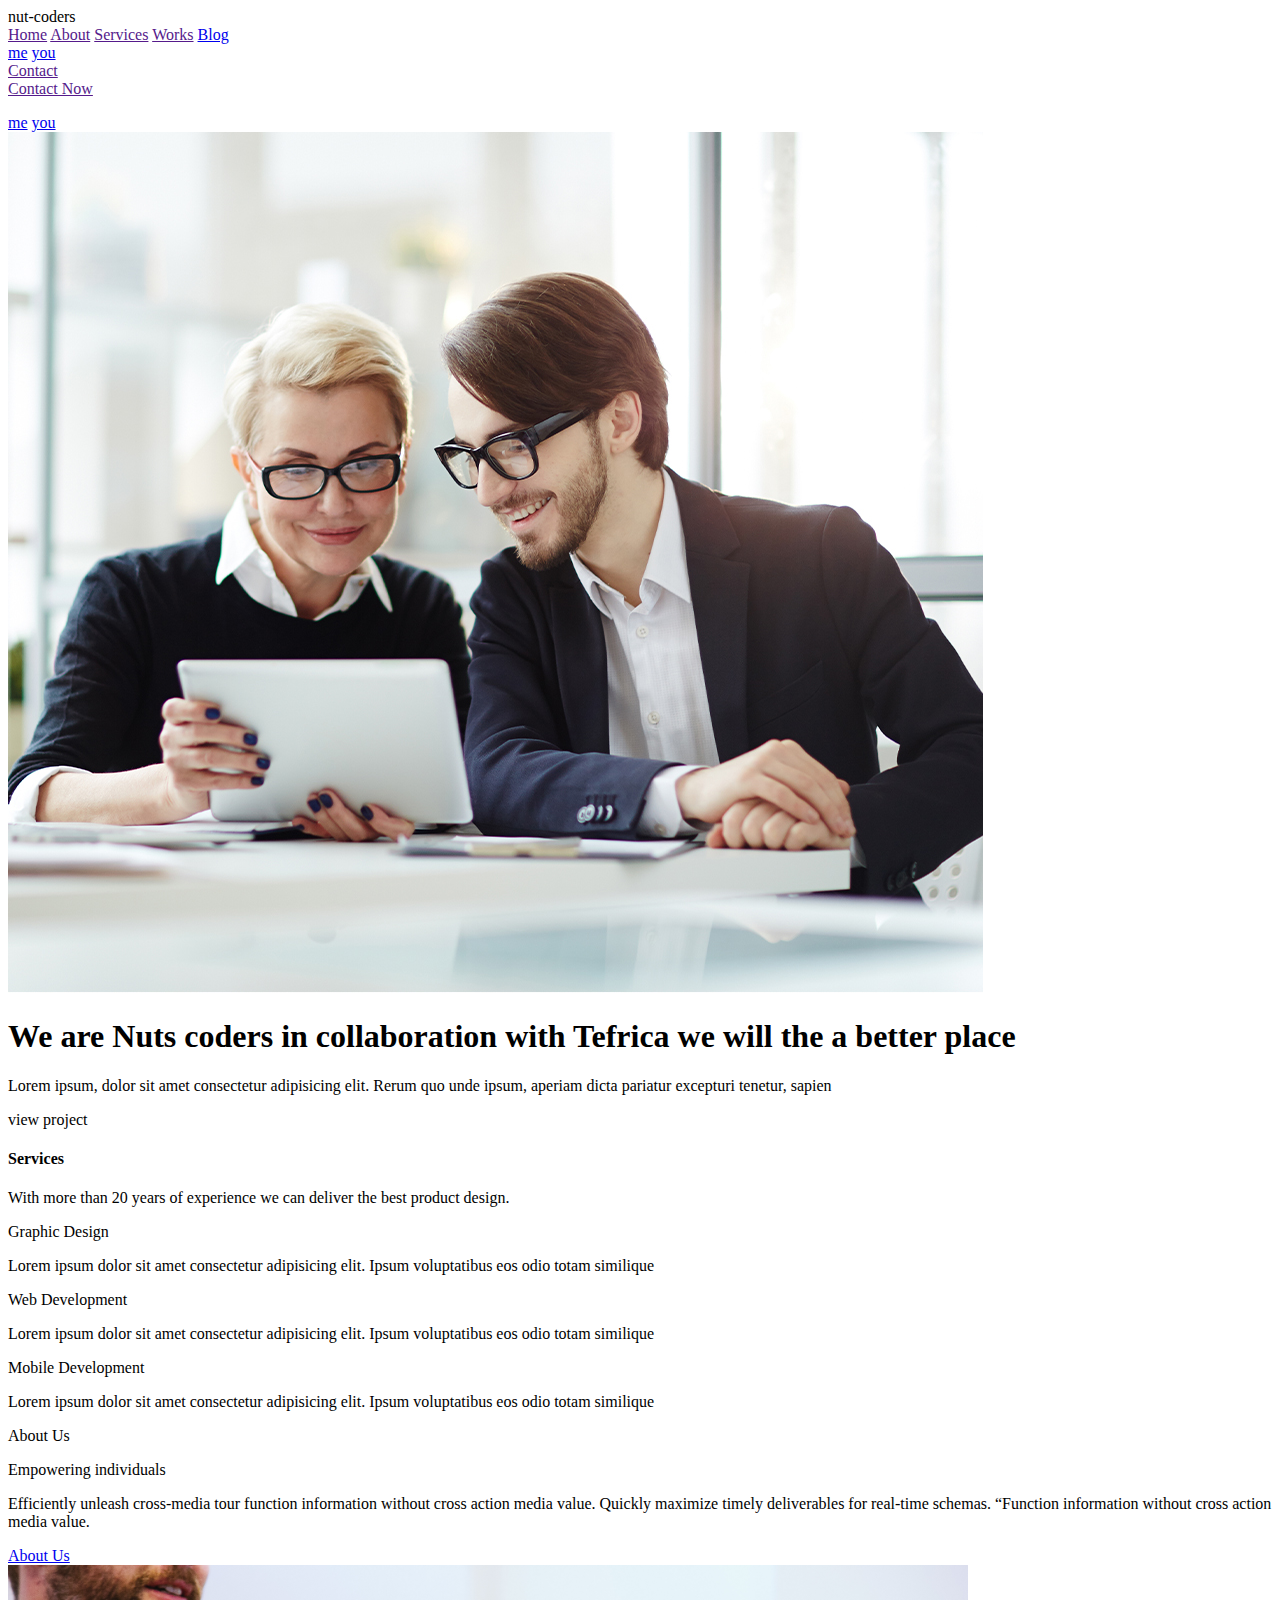
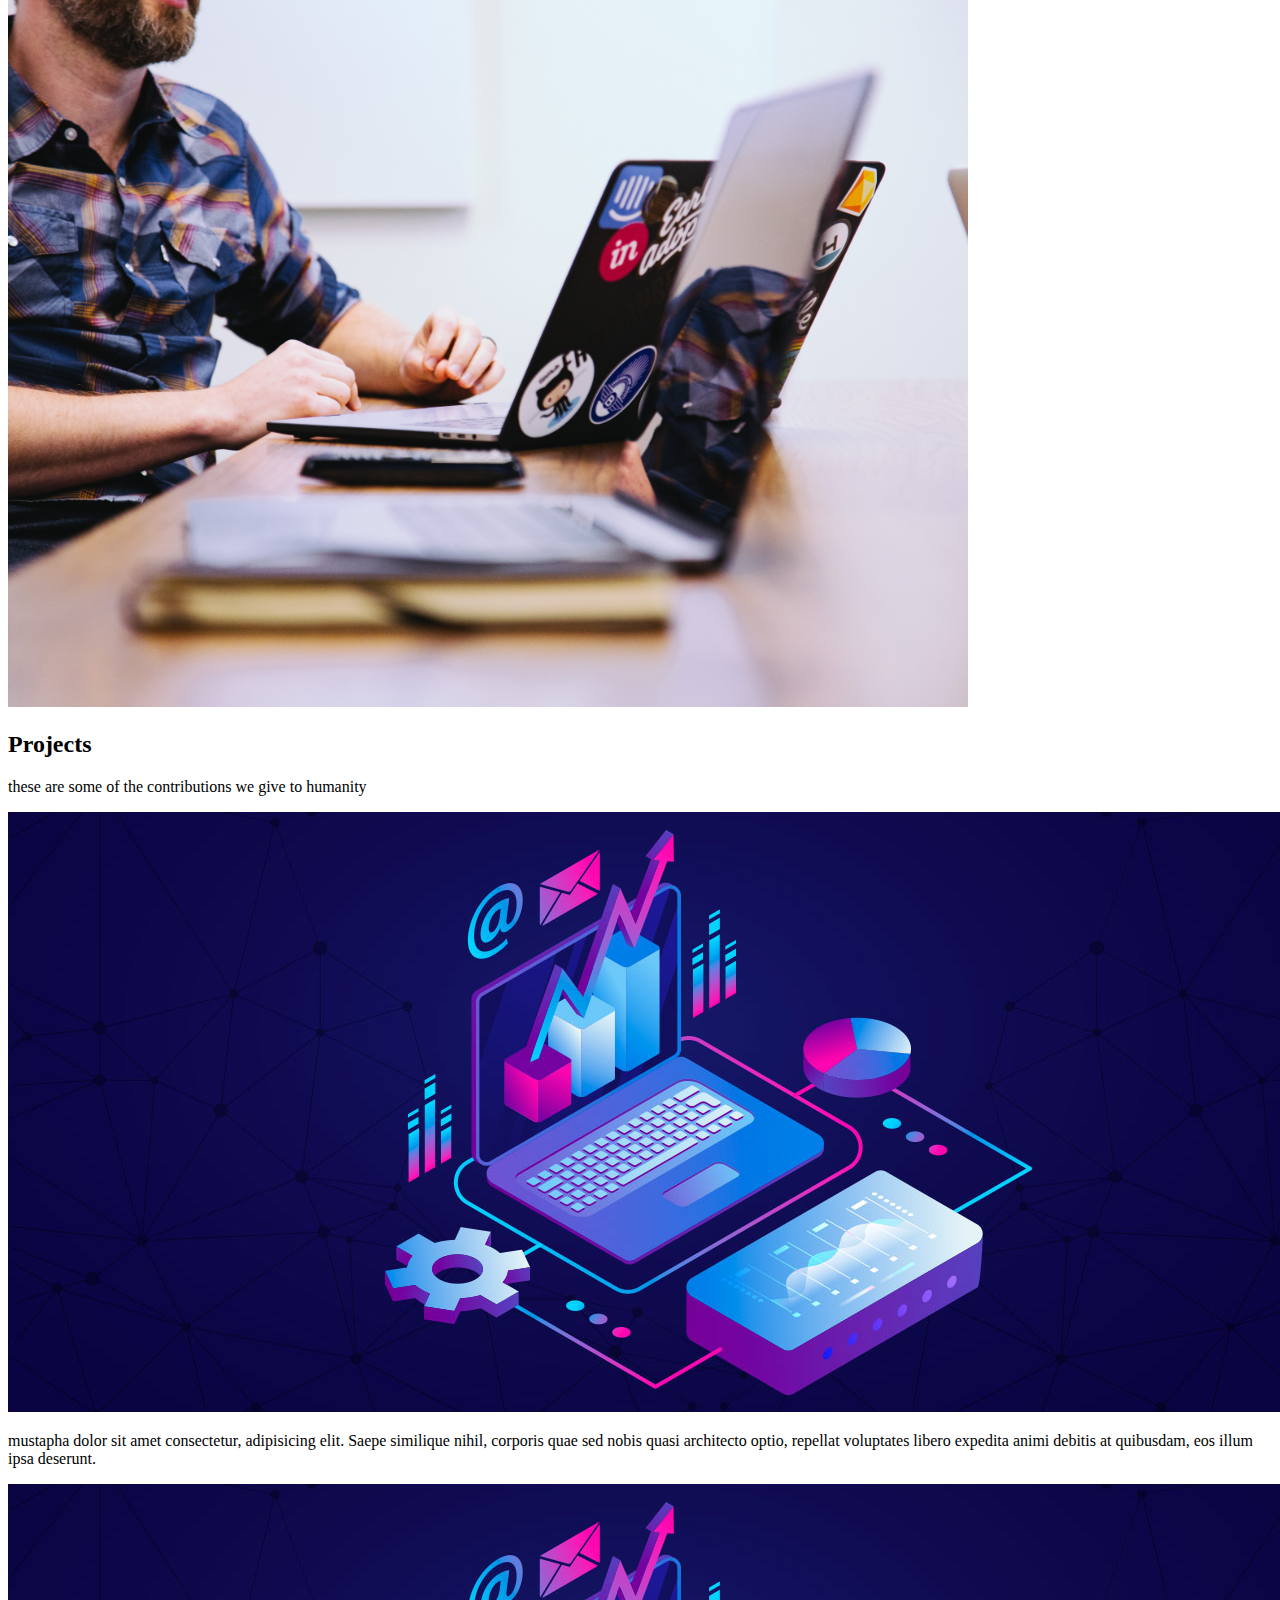
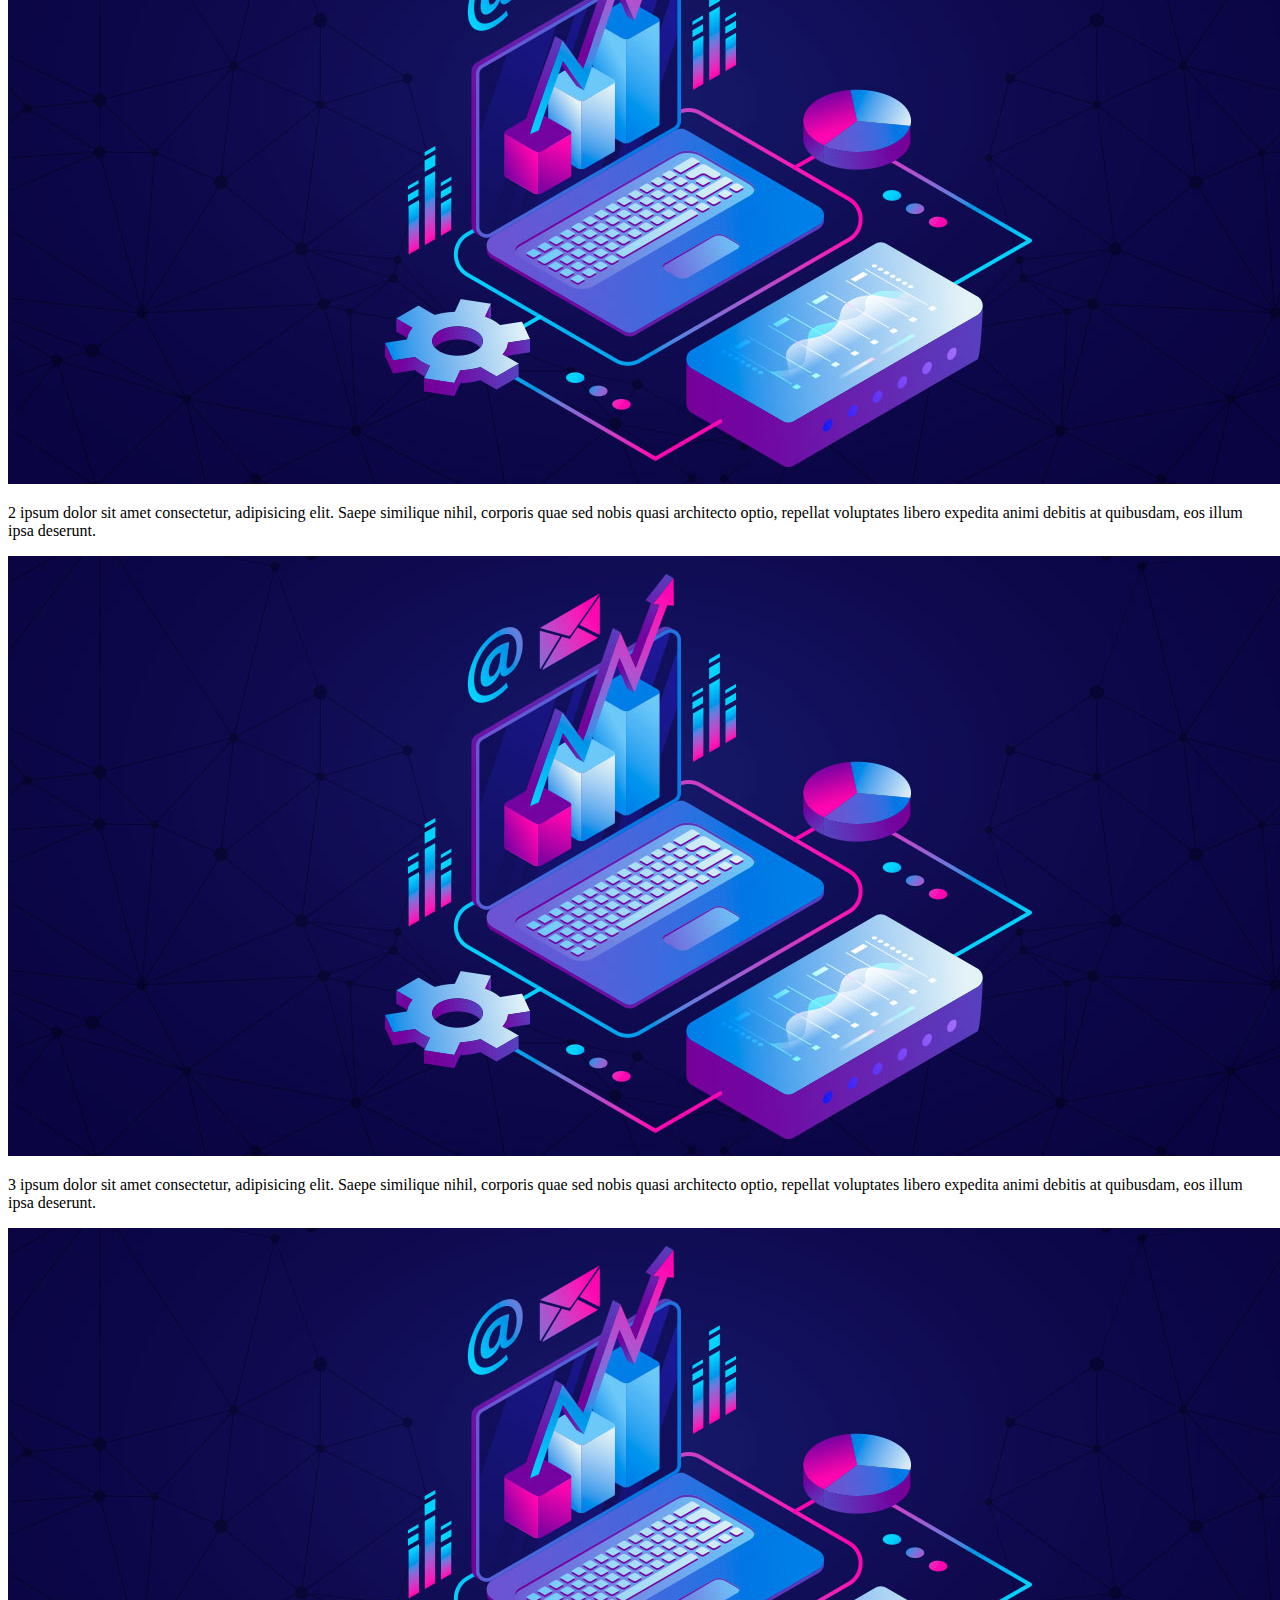
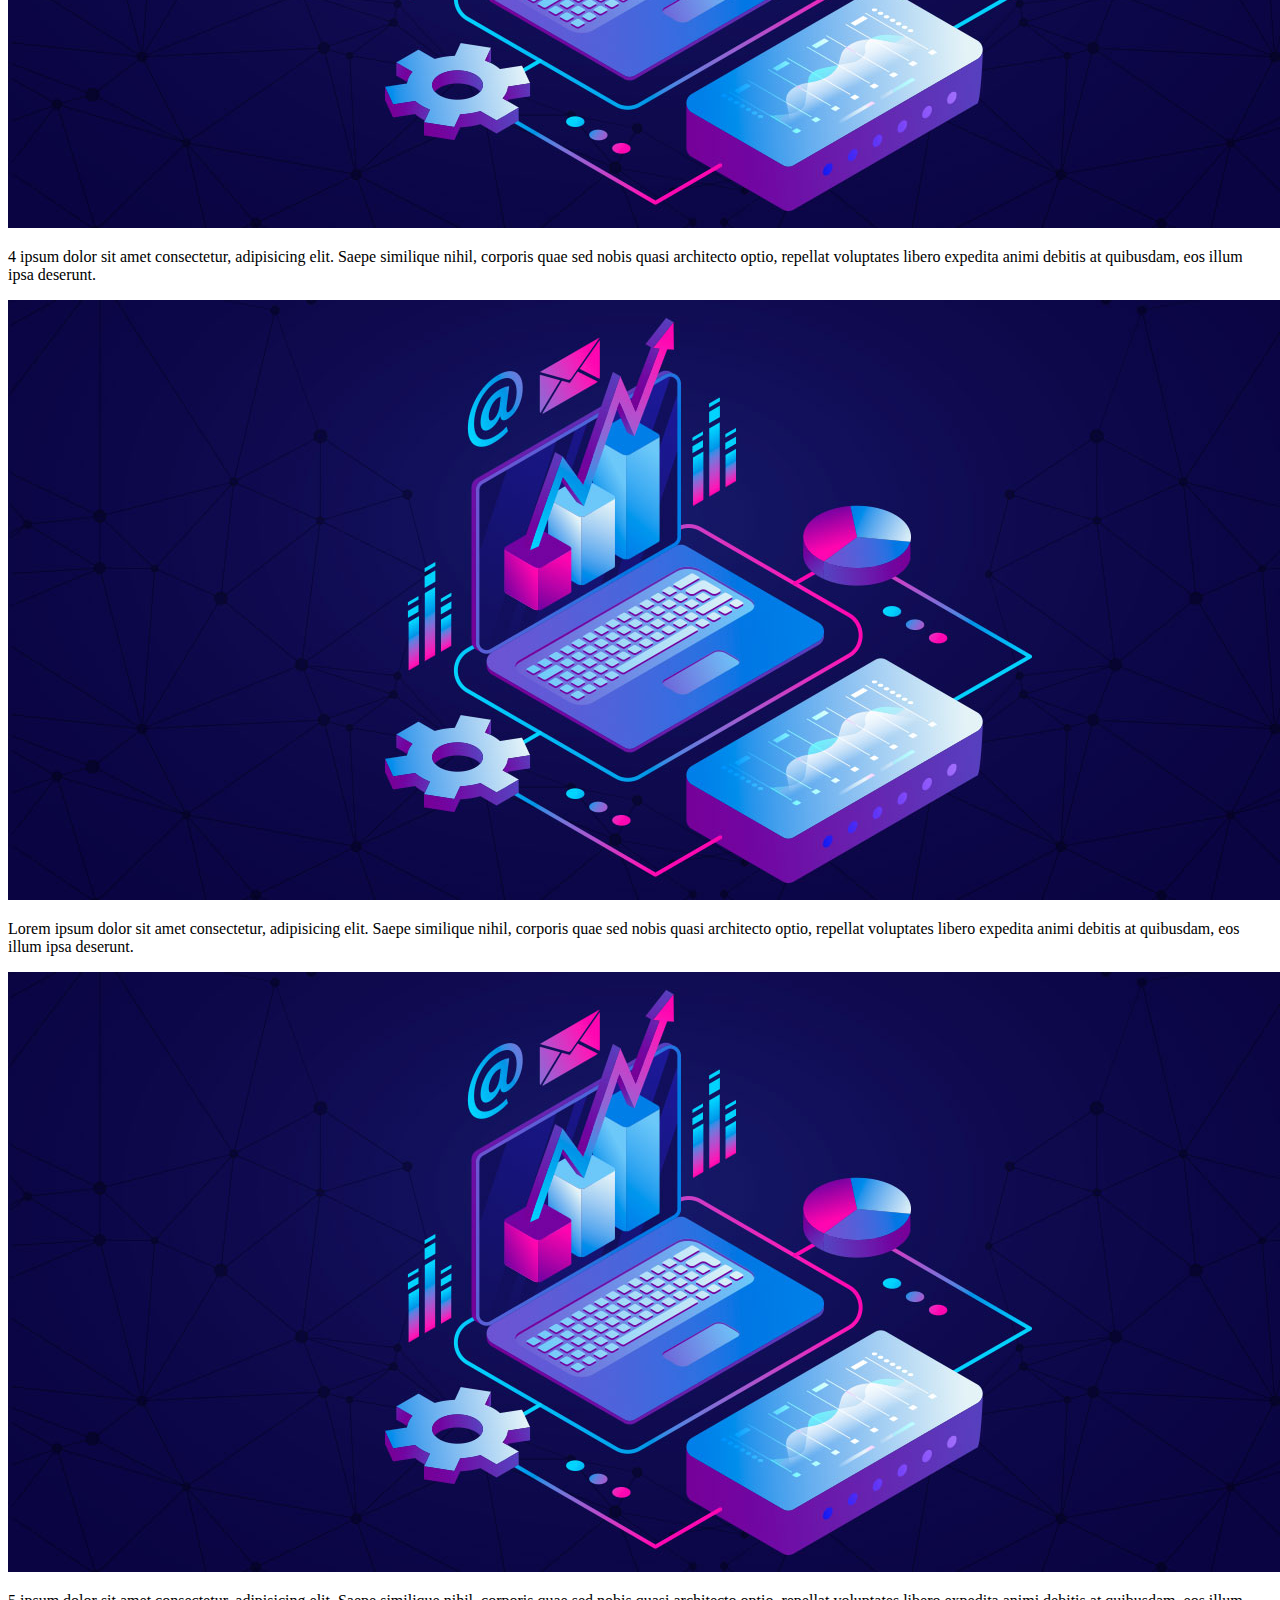
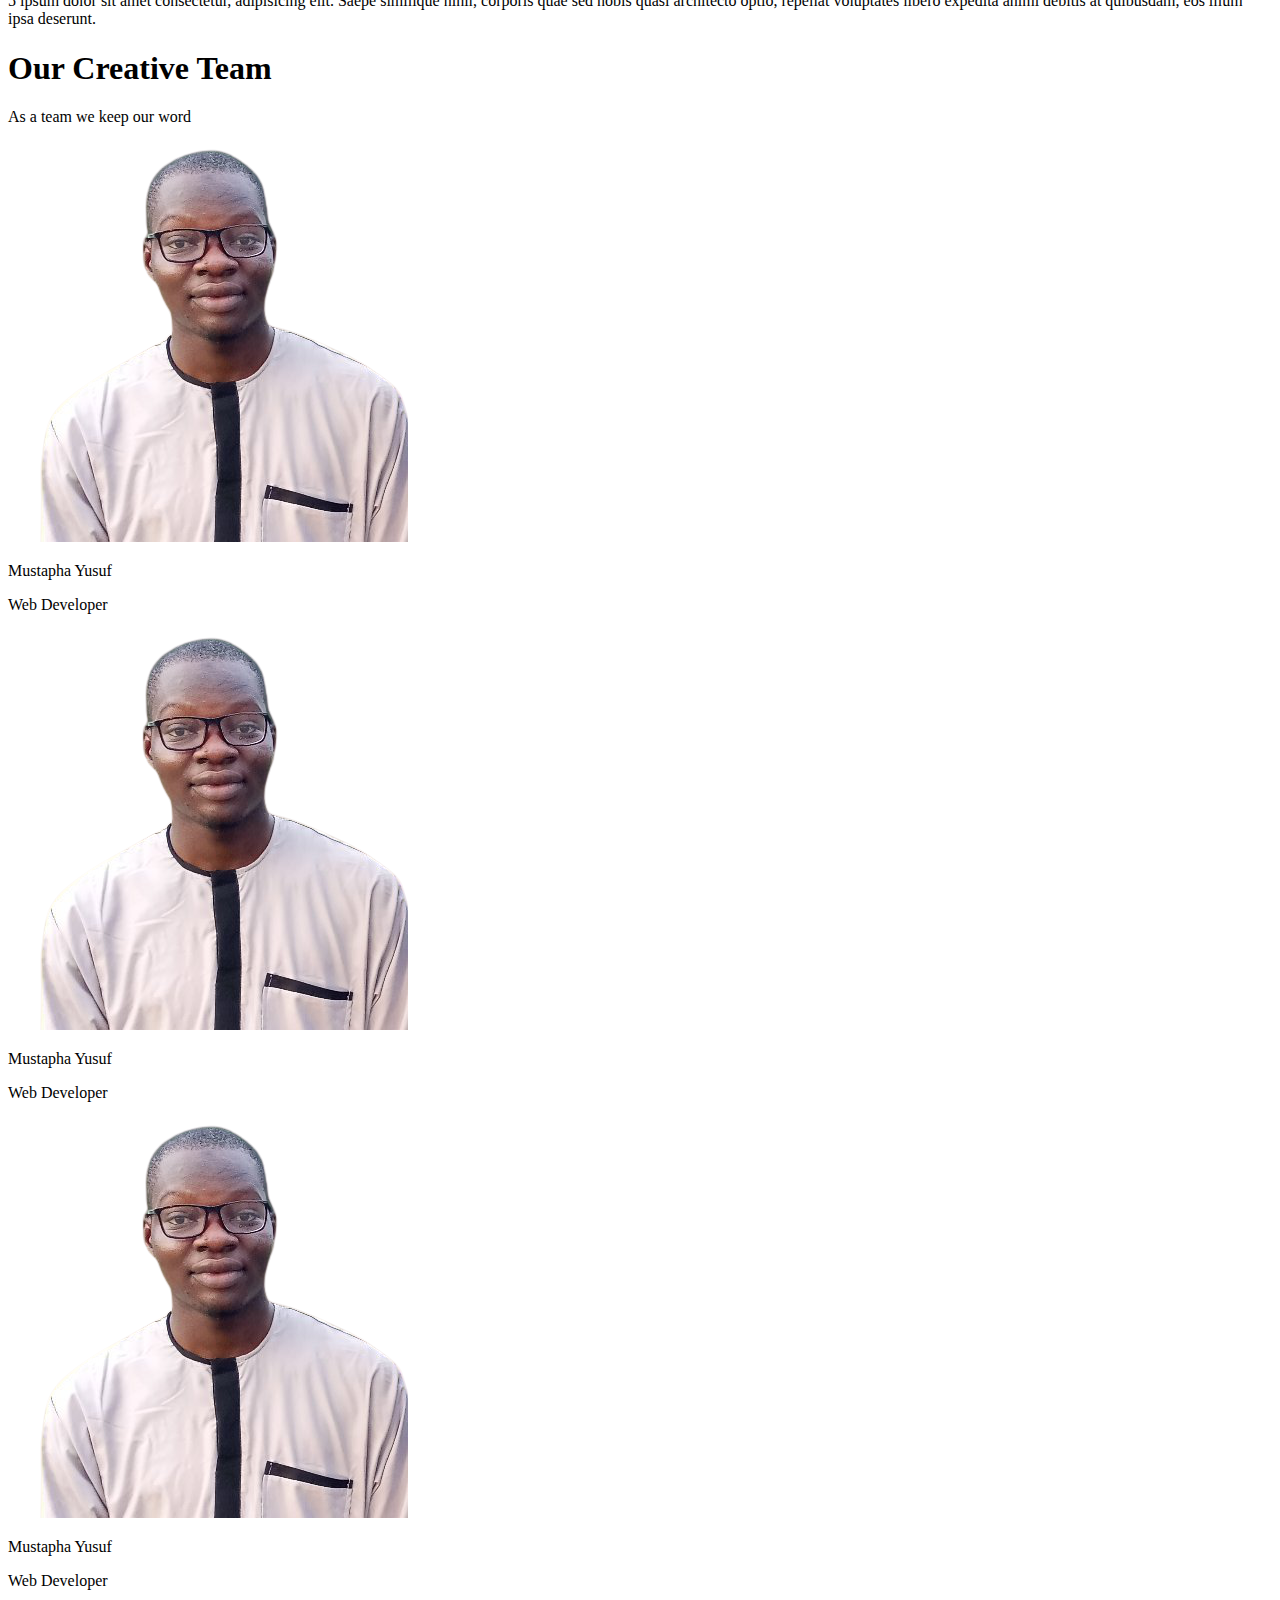
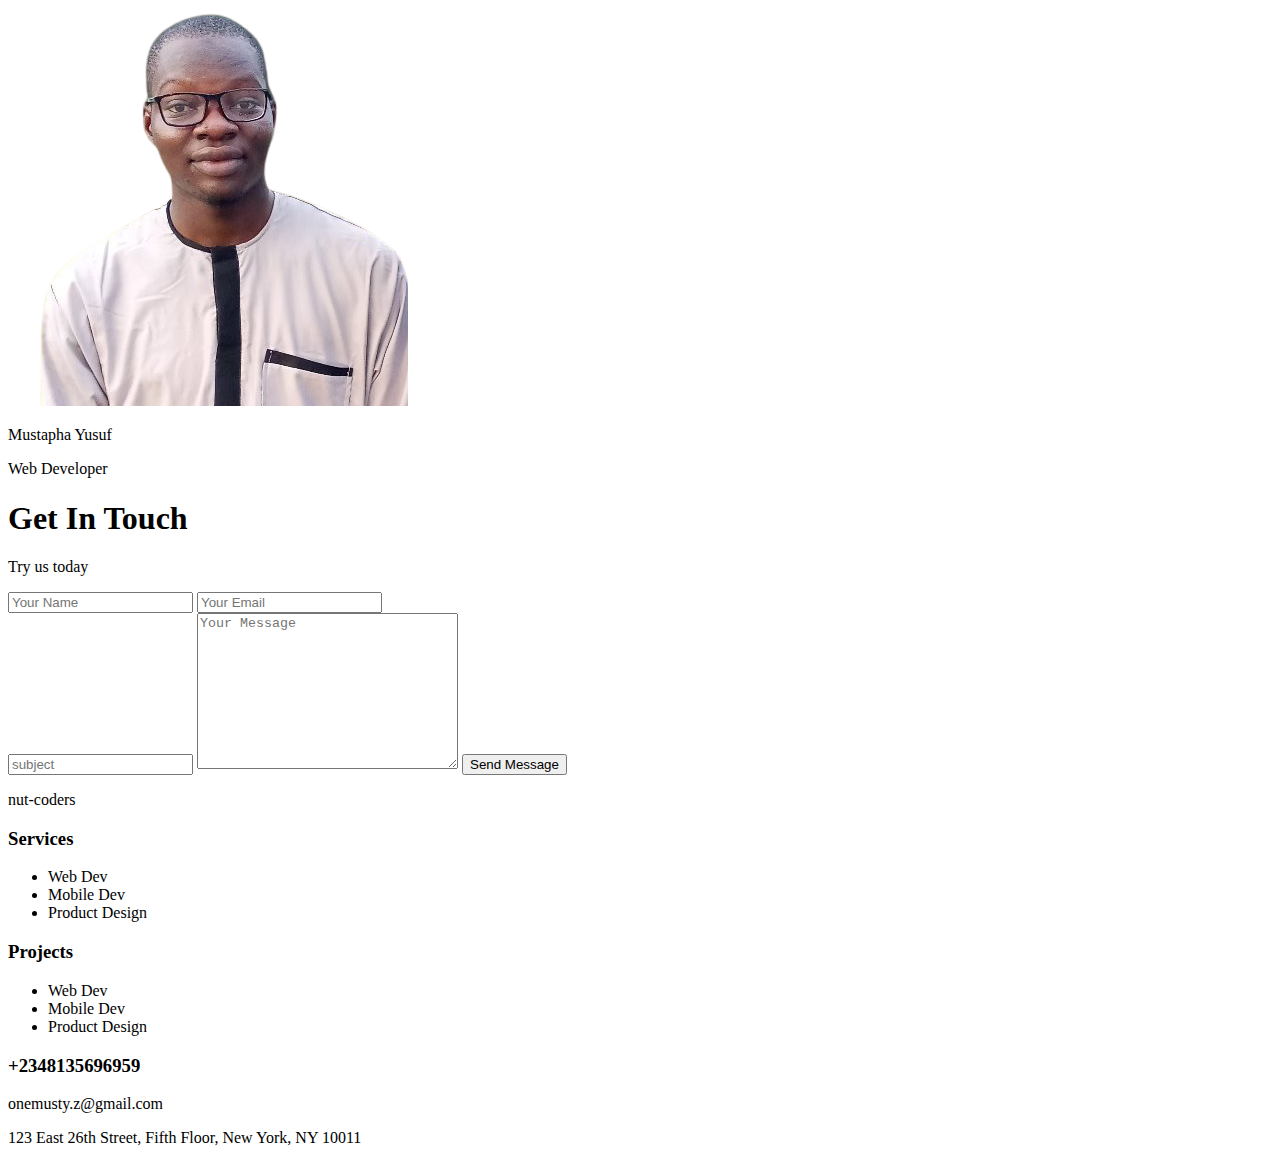
<file: index copy.html>
<!DOCTYPE html>
<html lang="en">
<head>
    <meta charset="UTF-8">
    <meta name="viewport" content="width=device-width, initial-scale=1.0">
    <title>Document</title>
    <!-- <link rel="stylesheet" href="./assets/css/reset.css">
    <link rel="stylesheet" href="./assets/css/style.css"> -->
    <!-- <script src="https://kit.fontawesome.com/0b1a3b2b57.js" crossorigin="anonymous"></script> -->
</head>
<body>
    <header class="header">
        <nav class="nav">
            <div class="sub-nav">
                <div class="logo">nut-coders</div>
                <i class="fas fa-bars"></i>
            </div>
            <div class="nav-list togle-display">
                <a href="">Home</a>
                <a href="">About</a>
                <a href="">Services</a>
                <a href="">Works</a>
                <span class="blog-nav-link"><a href="#" class="black">Blog </a> <i class="fas opener fa-plus "></i> </span>
                <div class="blog-details togle-display">
                    <a href="#">me</a>
                    <a href="#">you</a>
                </div>
                <a href="">Contact</a>
            </div>
            <a href="" class="header-button-one">Contact Now</a>
        </nav>

        <div class="drop-downs">
            <div class="blog togle-display">
                <p></p>
                <div class="links">
                    <a href="#">me</a>
                    <a href="#">you</a>
                </div>
            </div>
        </div>

        <div class="header-body">
            <div class="left">
                <img src="./assets/images/hero_img.jpg" alt="" srcset="">
            </div>
            <div class="right">
                <h1 class="header-title">
                    We are Nuts coders in collaboration with Tefrica we will the a better place
                </h1>
                <p class="header-paragraph">
                    Lorem ipsum, dolor sit amet consectetur adipisicing elit. Rerum quo unde ipsum, aperiam dicta pariatur excepturi tenetur, sapien
                </p>
                <div class="view-project">
                    <p>view project</p> <a href="#"><i class="fas fa-long-arrow-alt-right"></i></a>
                </div>
            </div>
        </div>
    </header>

    <main class="main">
        <h4 class="main-header">Services</h4>
        <p class="main-text main-color-black">With more than 20 years of experience we can deliver the best product design.</p>
        <div class="main-body">
            <div class="card">
                <i class="fas fa-draw-polygon card-icon"></i>
                <p class="card-head main-color-black">Graphic Design</p>
                <p class="card-text main-color-black">
                    Lorem ipsum dolor sit amet consectetur adipisicing elit. Ipsum voluptatibus eos odio totam similique
                </p>
            </div>
            <div class="card">
                <i class="fas fa-code card-icon"></i>
                <p class="card-head main-color-black">Web Development</p>
                <p class="card-text main-color-black">
                    Lorem ipsum dolor sit amet consectetur adipisicing elit. Ipsum voluptatibus eos odio totam similique
                </p>
            </div>
            <div class="card">
                <i class="fas fa-mobile card-icon"></i>
                <p class="card-head main-color-black">Mobile Development</p>
                <p class="card-text main-color-black">
                    Lorem ipsum dolor sit amet consectetur adipisicing elit. Ipsum voluptatibus eos odio totam similique
                </p>
            </div>
        </div>

        <section class="about-us">
            <div class="about-us-left">
                <p class="about">About Us</p>
                <p class="about-heading">Empowering individuals</p>
                <p class="about-text">Efficiently unleash cross-media tour function information without cross action media value. Quickly maximize timely deliverables for real-time schemas.

                    “Function information without cross action media value.</p>
                <a href="#" class="about-link">About Us</a>
            </div>
            <div class="about-us-right">
                <img src="./assets/images/about.webp" alt="" srcset="">
            </div>
        </section>

        <section class="our-project">
            <h2 class="our-project-heading">Projects</h2>
            <p class="our-project-text">
                these are some of the contributions we give to humanity
            </p>

            <div class="our-project-details">
                <div class="our-project-card card1">
                    <img src="./assets/images/h2.jpg" alt="" srcset=""  class="our-project-image">
                    <p class="our-project-description togle-display">
                        mustapha dolor sit amet consectetur, adipisicing elit. Saepe similique nihil, corporis quae sed nobis quasi architecto optio, repellat voluptates libero expedita animi debitis at quibusdam, eos illum ipsa deserunt.
                    </p>
                </div>
            

            
                <div class="our-project-card">
                    <img src="./assets/images/h2.jpg" alt="" srcset="" class="our-project-image">
                    <p class="our-project-description togle-display">
                        2 ipsum dolor sit amet consectetur, adipisicing elit. Saepe similique nihil, corporis quae sed nobis quasi architecto optio, repellat voluptates libero expedita animi debitis at quibusdam, eos illum ipsa deserunt.
                    </p>
                </div>
            

            
                <div class="our-project-card">
                    <img src="./assets/images/h2.jpg" alt="" srcset="" class="our-project-image">
                    <p class="our-project-description togle-display">
                        3 ipsum dolor sit amet consectetur, adipisicing elit. Saepe similique nihil, corporis quae sed nobis quasi architecto optio, repellat voluptates libero expedita animi debitis at quibusdam, eos illum ipsa deserunt.
                    </p>
                </div>

                <div class="our-project-card">
                    <img src="./assets/images/h2.jpg" alt="" srcset="" class="our-project-image">
                    <p class="our-project-description togle-display">
                        4 ipsum dolor sit amet consectetur, adipisicing elit. Saepe similique nihil, corporis quae sed nobis quasi architecto optio, repellat voluptates libero expedita animi debitis at quibusdam, eos illum ipsa deserunt.
                    </p>
                </div>
                <div class="our-project-card">
                    <img src="./assets/images/h2.jpg" alt="" srcset="" class="our-project-image">
                    <p class="our-project-description togle-display">
                        Lorem ipsum dolor sit amet consectetur, adipisicing elit. Saepe similique nihil, corporis quae sed nobis quasi architecto optio, repellat voluptates libero expedita animi debitis at quibusdam, eos illum ipsa deserunt.
                    </p>
                </div>

                <div class="our-project-card">
                    <img src="./assets/images/h2.jpg" alt="" srcset="" class="our-project-image">
                    <p class="our-project-description togle-display">
                        5 ipsum dolor sit amet consectetur, adipisicing elit. Saepe similique nihil, corporis quae sed nobis quasi architecto optio, repellat voluptates libero expedita animi debitis at quibusdam, eos illum ipsa deserunt.
                    </p>
                </div>
            </div>


        </section>

        <section class="our-team">
            <h1 class="our-team-heading">Our Creative Team</h1>
            <p class="our-team-text">
                As a team we keep our word
            </p>

            <div class="our-team-details">

                <div class="our-team-card">
                    <img src="./assets/images/musty-avatar-removebg-preview.png" alt="" srcset="" class="our-team-card-image">

                    <div class="contact-staff togle-display">
                        <i class="fab fa-facebook-f"></i>
                        <i class="fab fa-twitter"></i>
                        <i class="fas fa-envelope"></i>
                    </div>

                    <p class="name">Mustapha Yusuf</p>
                    <p class="job">Web Developer</p>
                </div>

                <div class="our-team-card">
                    <img src="./assets/images/musty-avatar-removebg-preview.png" alt="" srcset="" class="our-team-card-image">

                    <div class="contact-staff togle-display">
                        <i class="fab fa-facebook-f"></i>
                        <i class="fab fa-twitter"></i>
                        <i class="fas fa-envelope"></i>
                    </div>

                    <p class="name">Mustapha Yusuf</p>
                    <p class="job">Web Developer</p>
                </div>

                <div class="our-team-card">
                    <img src="./assets/images/musty-avatar-removebg-preview.png" alt="" srcset="" class="our-team-card-image">

                    <div class="contact-staff togle-display">
                        <i class="fab fa-facebook-f"></i>
                        <i class="fab fa-twitter"></i>
                        <i class="fas fa-envelope"></i>
                    </div>

                    <p class="name">Mustapha Yusuf</p>
                    <p class="job">Web Developer</p>
                </div>
            

                <div class="our-team-card">
                    <img src="./assets/images/musty-avatar-removebg-preview.png" alt="" srcset="" class="our-team-card-image">

                    <div class="contact-staff togle-display">
                        <i class="fab fa-facebook-f"></i>
                        <i class="fab fa-twitter"></i>
                        <i class="fas fa-envelope"></i>
                    </div>

                    <p class="name">Mustapha Yusuf</p>
                    <p class="job">Web Developer</p>
                </div>
            </div>
        </section>

        <section class="contact-us">
            <h1 class="contact-heading">Get In Touch</h1>
            <p class="contact-text">
                Try us today
            </p>

            <form action="" class="contact-form">
                <div class="name-email">
                    <input type="text" class="name" placeholder="Your Name">
                    <input type="email" class="email" placeholder="Your Email">

                </div>
                <input type="text" class="subject adjust" placeholder="subject">
                <textarea name="" id="" cols="30" rows="10" class="message adjust" placeholder="Your Message"></textarea>
                <button type="submit" class="contact-submit adjust">Send Message</button>
            </form>
        </section>
    </main>

    <footer class="footer">

        <p class="footer-logo color">nut-coders</p>

        <div class="footer-service">
            <h3 class="footer-service-header color">
                Services
            </h3>
            <ul>
                <li class="color">Web Dev</li>
                <li class="color">Mobile Dev</li>
                <li class="color">Product Design</li>
            </ul>
        </div>

        <div class="footer-works">
            <h3 class="footer-works-header color">
                Projects
            </h3>

            <ul>
                <li class="color">Web Dev</li>
                <li class="color">Mobile Dev</li>
                <li class="color">Product Design</li>
            </ul>
        </div>
        <div class="footer-team-details">
            <h3 class="footer-team-details-header color">
                <span class="color">+234</span>8135696959
            </h3>

            <p class="team-detail-mail color">
                onemusty.z@gmail.com
            </p>
            <p class="team-detail-address color">
                123 East 26th Street, Fifth Floor, New York, NY 10011
            </p>
            
            <div class="team-details-social">

            </div>
        </div>
    </footer>

    <script src="./assets/scripts/index.js"></script>
</body>
</html>
</file>
<file: assets/css/style.css>
.header {
    border: 1px solid black;
    height: 100vh;
    /* background-image: url('../images/h1_hero.jpg'); */
}

.nav {
    /* border: 1px solid white; */
    width: 94%;
    padding-right: 80%;
    height: 3rem;
    top: 0;
    left: 0;
    padding-top: 20px;
    padding-left: 5rem;
    display: flex;
    justify-content: space-between;
    align-items: center;
    position: fixed;
}

.nav.nav-scroll {
    background-color: #010E21;
}

.logo {
    font-size: larger;
    font-weight: 900;
    /* margin-top: 0.35rem; */
}

.fa-bars {
    display: none;
    visibility: hidden;
}

.nav-list {
    width: 50%;
    display: flex;
    margin-left: 10rem;
    justify-content: space-between;
    font-size: 0.9rem;
}

.opener { 
    display: none;
}

.blog-details {
    display: none;
}

.header-button-one {
    padding: 1rem;
    margin-right: 3.5rem;
    width: 15%;
    background-color: #2196F3;
    text-align: center;
}

.nav-list > a:hover, .black:hover {
    color: #2196F3;
}

.header-button-one:hover {
    background-color: #40C4FF;

}

.drop-downs {
    position: fixed;
    margin-left: 52.5rem;
    margin-top: 5rem;
}
.drop-downs.drop-down-scroll {
    margin-top: 3rem;
}
.blog {
    height: 6rem;
    width: 6rem;
    display: flex;
    flex-direction: column;
    background-color: white;
}
.blog p {
    background-color: #2196F3;
    width: 100%;
    height: 0.3rem;
}
.blog .links {
    display: flex;
    flex-direction: column;
    justify-content: space-between;
    margin-top: 1rem;
    height: 50%;
    padding: 0.75rem;
}
.links > * {
    color: black;
}
.links > a:hover {
    color: #2196F3;
}
.blog.togle-display {
    display: none;
}

.header-body {
    display: flex;
    justify-content: space-between;
    margin-top: 6%;
}

.left {
    width: 50%;
}
.left img {
    width: 41rem;
}

.right {
    width: 47%;
    height: 100vh;
    display: flex;
    flex-direction: column;
    padding-top: 8%;
}

.header-title {
    font-weight: 600;
    font-size: 2.5rem;
    margin-bottom: 8%;
}
.header-paragraph {
    width: 50%;
    line-height: 2rem;
    margin-bottom: 6%;
    color: #9E9E9E;

}

.view-project {
    display: flex;
}

.view-project p {
    align-self: center;
}

.fa-long-arrow-alt-right {
    color: #40C4FF;
    font-size: 3rem;
    margin-left: 2rem;
}


/* main */
.main {
        width: 100%;
    display: flex;
    flex-direction: column;
    align-items: center;
    margin-top: 2.5rem;
}
.main-color-black{
    color: black;
}

.main-header {
    color: #303F9F;
}

.main-text {
    margin-top: 2rem;
    width: 50%;
    text-align: center;
    font-size: xx-large;
}

.main-body {
    width: 80%;
    display: flex;
    justify-content: space-between;
}

.card {
    margin-top: 5rem;
    border-radius: 5px;
    border: 2px solid #e0c9bf;
    padding: 2rem;
    width: 25%;
    display: flex;
    flex-direction: column;
    align-items: center;
    height: 14rem;
    justify-content: space-between;
}
.card:hover {
    border-color: #303F9F;;
}
.card-icon {
    color: #303F9F;
    font-size: 3rem;
}

.card-head {
    font-size: 1.5rem;
}

.card-text {
    text-align: center;
    color: #85756e;
}

/* main about us */

.about-us {
    display: flex;
    width: 100%;
    height: 100vh;
    margin-top: 7rem;
}

.about-us-left {
    background-image: url('../images/section_aboutus.jpg');
    width: 50%;
    padding: 10rem;
    padding-left: 4rem;
    padding-right: 0;
    display: flex;
    flex-direction: column;
    justify-content: space-between;
}

.about-heading {
    font-size: 2rem;
}

.about-text {
    width: 80%;
    line-height: 1.5rem;
}

.about-link {
    border: 1px solid #40C4FF;
    padding: 1rem;
    width: 6rem;
    text-align: center;
}
.about-link:hover {
    border-color: #303F9F;
}

.about-us-right {
    width: 50%;
}
.about-us-right img {
    width: 100%;
    height: 100%;
    
}

/* main our project */
.our-project {
    width: 75%;
    margin: auto;
    text-align: center;
    margin-top: 4rem;
}

.our-project > *{
    color: black;
}

.our-project-heading {
    color: #303F9F;
}

.our-project-text {
    color: #727272;
    margin-top: 1.5rem;
}

.our-project-details {
    margin-top: 2rem;
    display: flex;
    flex-direction: row;
    justify-content: space-between;
    flex-wrap: wrap;
}

.our-project-card {
}

.our-project-card > img{
    width: 20rem;
    height: 20rem;
    /* display: none; */

}

.our-project-description {
    /* display: none; */
    /* border: 1px solid #40C4FF; */
    width: 20rem;
    height: 18rem;
    font-size: small;
    color: black;
    line-height: 2.0rem;
    padding-top: 2rem;
}

.our-project-description.togle-display {
    display: none;
}

.our-project-image.togle-display {
    display: none;
}

/* our team */
.our-team {
    width: 90%;
    margin-top: 4rem;
}

.our-team > * {
    color: black;

}

.our-team-heading {
    font-size: 2.3em;
    color: #303F9F;
    text-align: center;

}

.our-team-text {
    
    margin-top: 3rem;
    text-align: center;
    color: #727272;

}

.our-team-details {
    
    display: flex;
    flex-direction: row;
    justify-content: space-between;
}

.our-team-card{
    /* border: 1px solid black; */
    margin-top: 4rem;
    display: flex;
    flex-direction: column;
    align-items: center;
    justify-content: space-between;
    width: 17rem;
    height: 22rem;
}

.our-team-card > img {
    /* background-color: #f1f1f1; */
    width: 100%;
}
.our-team-card:nth-child(even){
    background-color: #f0d2d2;

}

.our-team-card .name {
    color: black;
}

.our-team-card .job {
    color: #727272;

}

.contact-staff {
    position: absolute;
    margin-top: 17rem;
}
.contact-staff > * {
    padding: 1rem;
    background-color: #2196F3;
    border-radius: 20px;
    color: #010E21
}

.contact-staff.togle-display { 
    display: none;
}


/* contact us */
.contact-us {
    width: 60%;
    display: flex;
    flex-direction: column;
    align-items: center;
    margin-top: 5rem;
}
.contact-us > * {
    color: black;
}

.contact-heading {
    color: #303F9F;
}

.contact-text {
    margin-top: 2rem;
    border: 1px solid black;
    background-image: url('../images/h1_hero.jpg');
    width: 76%;
    text-align: center;
    padding: 2rem;
    color: white;

}

.contact-form {
    margin-top: 3rem;
    width: 100%;
    display: flex;
    flex-direction: column;
    height: 18rem;
    justify-content: space-around;
    align-items: center;
    
    
}
.contact-form > * {
    height: 1rem;
    width: 24rem;
    border-radius: 0.5rem;
}

.name-email {
    width: 100%;
    height: 2.2rem;
    text-align: center;

}
.name-email > * {
    width: 19rem;
    padding: 0.8rem;
    border-radius: 0.5rem;
    border-width: thin;
    
}

.adjust {
    width: 40rem;
    padding: 0.8rem;  
    border-width: thin;
}

.message {
    height: 5rem;
}

.contact-submit {
    background-color: #2196F3;
    width: 41.3rem;
    height: 2rem;
    font-size: medium;
    padding: 5px;   
    border: none;

    
}

.contact-submit:hover{
    background-color:  #40C4FF;

}

/* our mission our vission */
.mission {
    background-color: #2196F3;
    margin-top: 7rem;
    height: 15rem;
    display: flex;
    justify-content: space-around;
    
}
.mission > * {
    width: 40%;
    margin-top: 3rem;
}

.mission  p {
    color: white;
    font-family: 'Courier New', Courier, monospace;
    line-height: 1.5rem;
    font-size: small;

}

.mission-head {
    text-align: center;
    margin-bottom: 1rem;
    color: white;
}



/* footer */
.footer {
    border: 1px solid black;
    height: 90vh;
    background-image: url('../images/h1_hero.jpg');

}

.footer-main {
    display: flex;
    padding-left: 5rem;
    padding-right: 10rem;
    padding-top: 6rem;
    justify-content: space-between;
    margin-top: 4rem;

}
.color {
    color: #8ba4b1;
}

.color-head {
    color: #2196F3;
}

.footer-sub-head {
    margin-top: 2rem;
    line-height: 2rem;
}

.footer-team-details > div {
    margin-top: 3.4rem;
}

.footer-team-details {
    /* margin-top: 6rem; */
    width: 13rem;
}

.team-details-social > * {
    border: 1px solid white;
    color: #8ba4b1;
    padding: 0.9rem;
    border-radius: 25px;
}

.team-details-social > i:hover {
    background-color: #2196F3;
    border: none;
}

.copy {
    margin-top: 3rem;
}

.copy-text {
    border-top: 1px solid #8ba4b1;
    width: 90%;
    margin: auto;
    padding-top: 2rem;
    color: #8ba4b1;
}


@media only screen and (max-width: 480px) {

    .nav {
        flex-direction: column;
        padding-left: 0.8rem;
    }

    .sub-nav {
        display: flex;
        justify-content: space-between;
        align-items: center;
        width: 90%;
        padding: 2%;
        padding-left: 10%;
        padding-right: 13%;
    }

    .fa-bars {
        display: inline-flex;
        visibility: visible;
        font-size: xx-large;
    }

    .drop-downs {
        display: none;
    }

    .opener {
        display: inline;
    }

    .blog-details.togle-display {
        display: none;
    }
    .nav-list.togle-display {
        display: none;
    }
    .header-body.togle-display {
        display: none;
    }
    
    .nav-list {
        flex-direction: column;
        flex-wrap: wrap;
        align-items: center;
        justify-content: space-between;
        margin-left: 0;
        margin-top: 1rem;
        width: 100%;
        min-height: 60vh;
        height: 100vh;
        padding-top: 10%;
        padding-bottom: 10%;
        background-color: white;
        
    }
    
    .nav-list > *,  .blog-details>* ,.black{
        
        color: black;
        /* border: 1px solid black; */
    }

    .fa-plus, .fa-minus {
        color: red;
    }
    
    .blog-details {
        /* border: 1px solid black; */
        display: flex;
        flex-direction: column;
        justify-content: space-around;
        height: 20%;
        margin-left: 8%;
    }

    .header-button-one {
        display: none;
    
    }

    .left {
        display: none;
    }

    .right {
        height: 100vh;
        width: 80%;
        margin: auto;
    }

    .header-body {
        margin-top: 6rem;
    }

    .header-title {
        font-weight: 300;
        font-size: 1.2rem;
        margin-bottom: 10%;
    }
    .header-paragraph {
        width: 80%;
        line-height: 1.4rem;
        font-size: 0.9rem;
        margin-bottom: 8%;
        color: #9E9E9E;
    
    }
    .fa-long-arrow-alt-right {
        color: #40C4FF;
        font-size: 2.2rem;
        margin-left: 2rem;
    }

    /* main */
    .main-header {
        font-size: 1.5rem;
    }

    .main-text {
        margin: 1.5rem;
        width: 90%;
        font-size: 1.5rem;
    }

    .main-body {
        flex-direction: column;
        width: 100%;
        height: 60rem;
    }
    
    .card {
        width: 70%;
        margin: auto;
        justify-content: space-around;

    }

    /* main about */
    .about-us {
        margin-top: 2rem;
    }

    .about-us-right {
        display: none;
    }

    .about-us-left {
        width: 100%;
        padding-top: 4rem;
        padding-bottom: 5rem;
    }

    .about-heading {
        font-size: 1.5rem;
    }

    .about-text {
        font-size: 0.8rem;
        width: 90%;
    }

    /* our project details */
    .our-project {
        width: 100%;
        
    }

    .our-project-details {
        width: 100%;
        
    }

    .our-project-card > img, .our-project-description {
        width: 95%;
        margin: auto;
    }

    /* our team */
    .our-team-details {
        flex-direction: column;
        align-items: center;
    }

    /* contact form */
    .contact-us {
        width: 100%;
    }

    .contact-form {
        height: 27rem;
        margin-top: 1rem;
    }

    .name-email {
        flex-direction: column;
        height: 7rem;
    }

    .name-email > * {
        width: 17rem;

    }

    .email {
        margin-top: 1.8rem;
    }

    .adjust {
        width: 17rem;
    }

    /* our mission */

    .mission {
        flex-direction: column;
        align-items: center;
        height: 150%;
        padding: 2rem;
    }
    
    .mission > * {
        width: 100%;

    }


    /* footer */

    .footer {
        height: 270%;
    }

    .footer-main {
        flex-direction: column;
        padding-top: 1rem;
        padding-left: 1.7rem;
        justify-content: space-between;
    }

    .footer-sub-head {
        margin: 0.5rem;
    }

    .adjust-head {
        margin-top: 2rem;
    }

    .footer-team-details > div {
        margin-top: 1rem;
    }

    .footer-team-details {
        /* margin-top: 6rem; */
        width: 20rem;
    }

    .copy-text{
        text-align: center;
    }
  }
</file>
